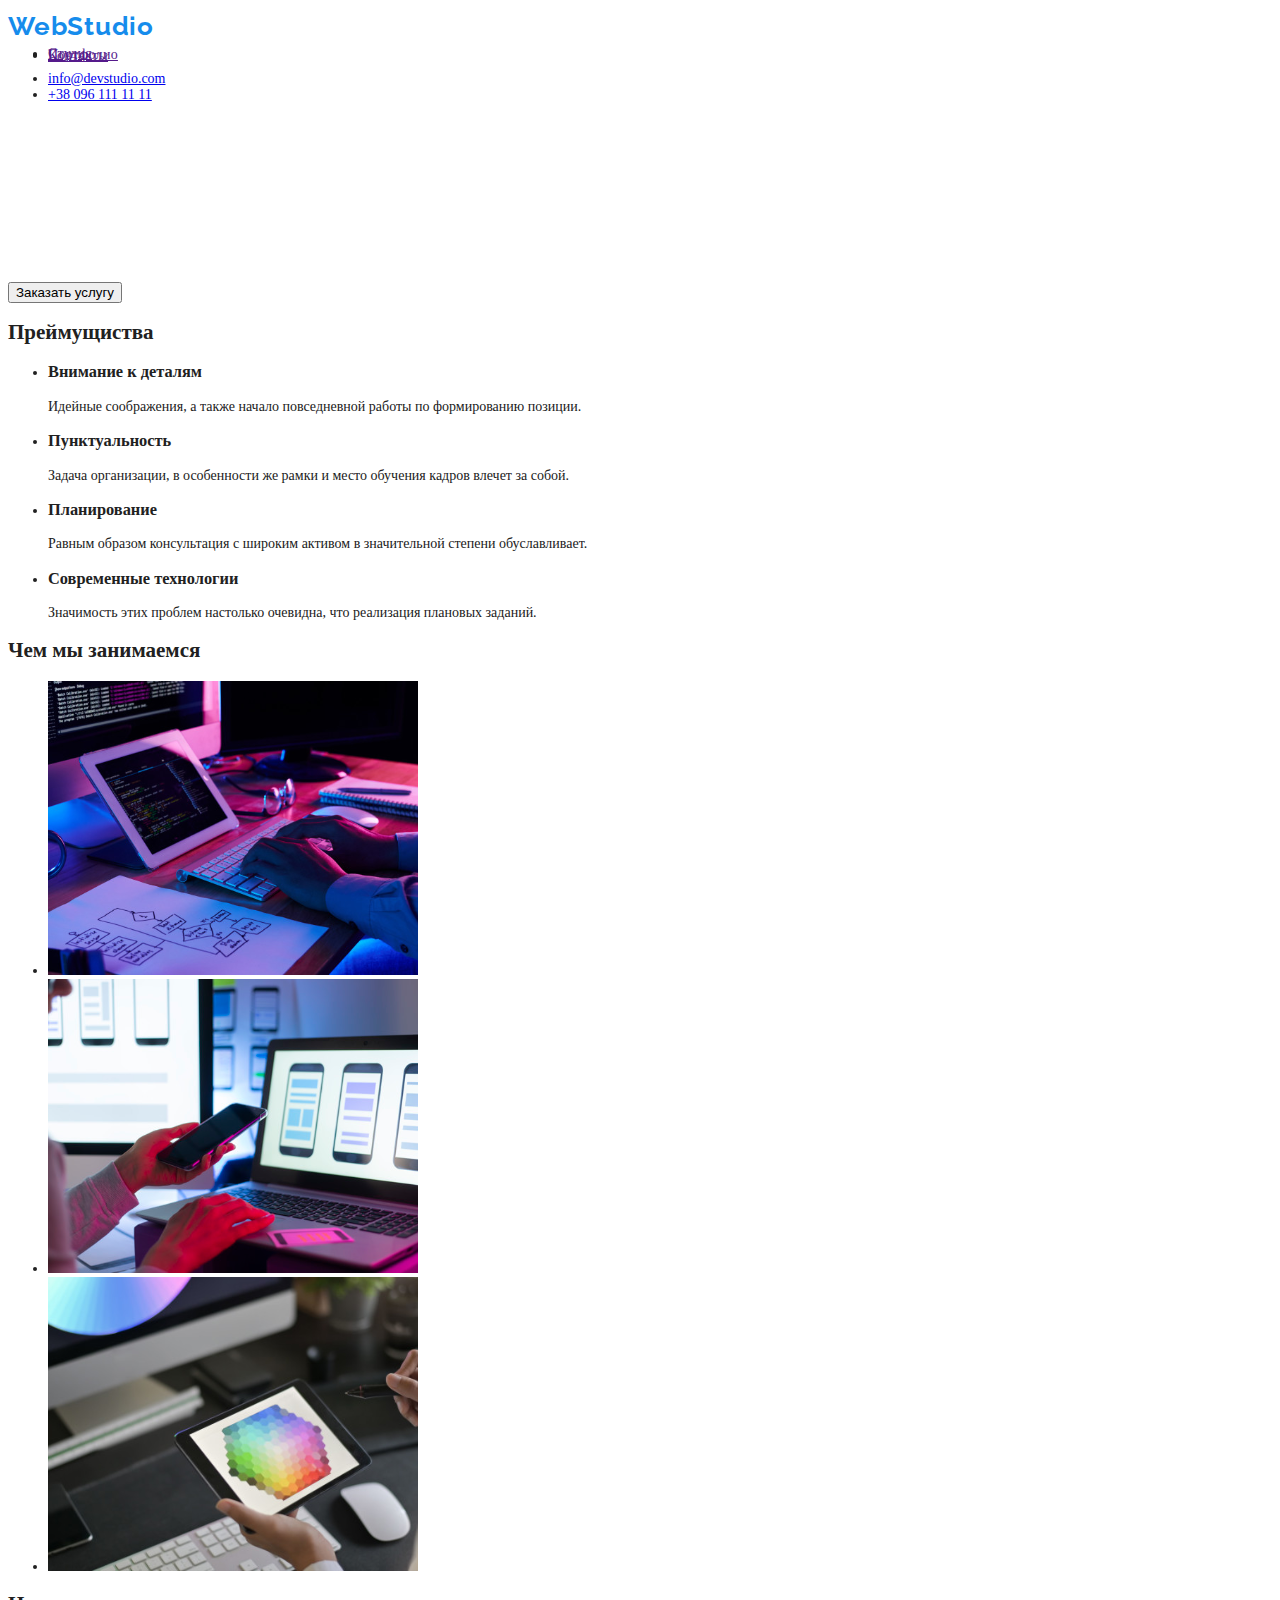
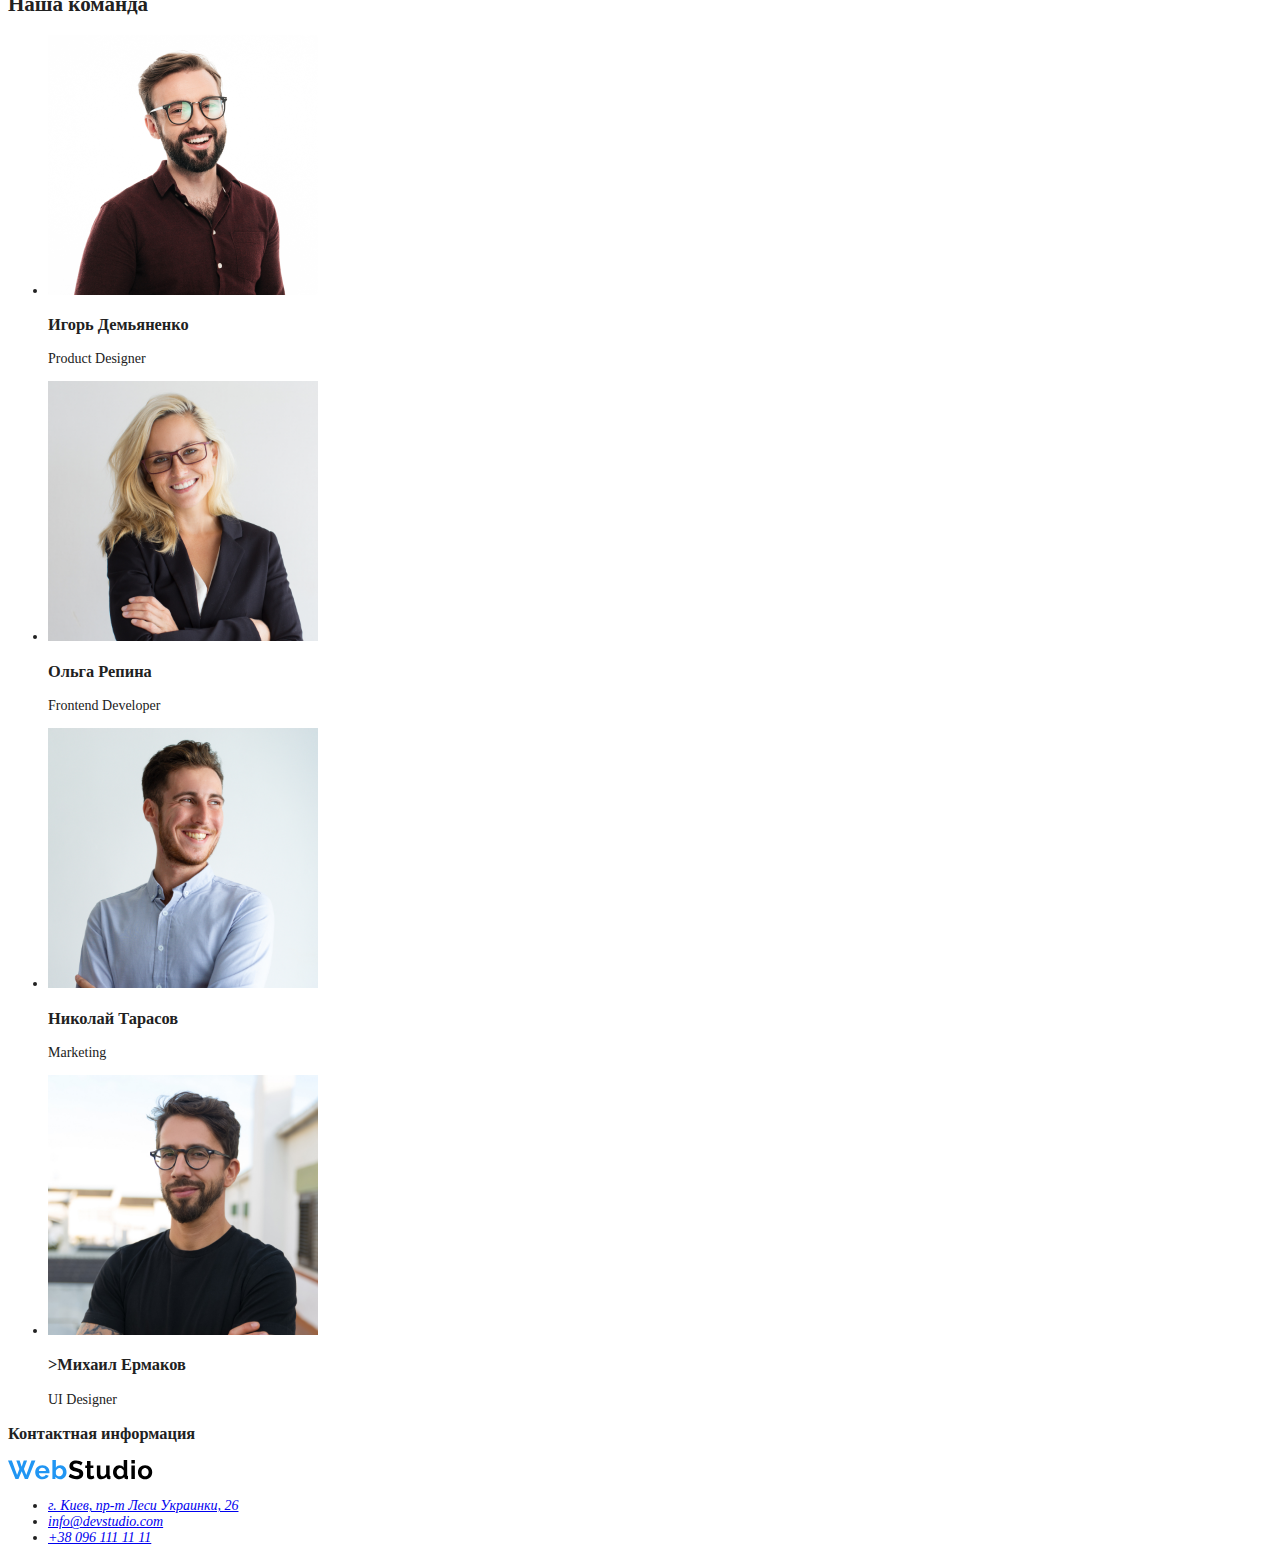
<file: goit-markup-hw-02/index.html>
<!DOCTYPE html>
<html lang="ru">
<head>
    <meta charset="UTF-8">
    <meta name="viewport" content="width=device-width, initial-scale=1.0">
    <title>Document</title>
    <link rel="preconnect" href="https://fonts.gstatic.com">
    <link href="https://fonts.googleapis.com/css2?family=Raleway:wght@700&family=Roboto:wght@400;500;900&display=swap"
        rel="stylesheet">
    <link rel="stylesheet" href="./CSS/styles.css">
</head>
<body>
    <header class="header">
        <nav class="navigation">
            <p class="logotype" lang="en">WebStudio</p>
            
            <ul class="nav-list">
                <li class="nav-list-item"><a href="">Студия</a></li>
                <li class="nav-list-item"><a href="">Портфолио</a></li>
                <li class="nav-list-item"><a href="">Контакты</a></li>
            </ul>
       
            <ul class="contact-list">
                <li class="contact-list-item"><a class="contact-mail" href="mailto:info@devstudio.com" target="_top">info@devstudio.com</a></li>
                <li class="contact-list-item"><a class="contact-tel" href="tel:380961111111">+38 096 111 11 11</a></li>
            </ul>
        </nav>
    </header>
    <main>
<!--hero-->
    <div>
        <section class="hero-main">
            <h1 class="hero-name">Эффективные решения <br>для вашего бизнеса</h1>
            <button class="hero-button" type="button">Заказать услугу</button>
        </section>
    </div>
<!--feature-->
<section class="features">
    <h2 class="features-name">Преймущиства</h2>
 <ul class="features-list">
     <li class="features-list-item">
         <h3 class="features-list-name">Внимание к деталям</h3>
         <p class="features-list-description">Идейные соображения, а также начало повседневной работы по формированию позиции.</p>
     </li>
    <li class="features-list-item">
        <h3 class="features-list-name">Пунктуальность</h3>
        <p class="features-list-description">Задача организации, в особенности же рамки и место обучения кадров влечет за собой.</p>
     </li>
    <li class="features-list-item">
        <h3 class="features-list-name">Планирование</h3>
        <p class="features-list-description">Равным образом консультация с широким активом в значительной степени обуславливает.</p>
     </li>
    <li class="features-list-item">
    <h3 class="features-list-name">Современные технологии</h3>
        <p class="features-list-description">Значимость этих проблем настолько очевидна, что реализация плановых заданий.</p>
     </li>
 </ul>
</section> 
    <!--about company-->
    <section class="about-company">
        <h2 class="about-company-name">Чем мы занимаемся</h2>
        <ul class="about-company-list">
            <li class="about-company-list-image"><img src="./image/box-1.svg" alt="разработка проекта" width="370" height="294">
            </li>
        
                <li class="about-company-list-image"><img src="./image/box-2.svg" alt="адаптация под мобильные устройства проекта" width="370" height="294">
                </li>
        
                    <li class="about-company-list-image"><img src="./image/box-3.svg" alt="графический дизайн проекта" width="370" height="294">
                    </li>
        </ul>
    </section>
    <!--our team-->
    <section class="our-team">
        <h2 class="our-team-name">Наша команда</h2>
        <ul class="our-team-list">
            <li class="our-team-list-img"><img src="./image/product-designer.png" alt="Игорь Демьяненко" width="270" height="260">
                <h3 class="our-team-item">Игорь Демьяненко</h3> 
                <p class="our-team-position" lang="en">Product Designer</p>
            </li>

    <li><img src="./image/frontend-developer.png" alt="Ольга Репина" width="270" height="260">
        <h3 class="our-team-item">Ольга Репина</h3>
        <p class="our-team-position" lang="en">Frontend Developer</p>
    </li>

        <li><img src="./image/marketing.jpg" alt="Николай Тарасов" width="270" height="260">
            <h3 class="our-team-item">Николай Тарасов</h3>
            <p class="our-team-position" lang="en">Marketing</p>
        </li>

    <li><img src="./image/ui-designer.jpg" alt="Михаил Ермаков" width="270" height="260">
        <h3 class="our-team-item">>Михаил Ермаков</h3>
        <p class="our-team-position" lang="en">UI Designer</p>
    </li>

        </ul>
    </section>
</main>
<!-- footer-->
<footer>
    <section class="footer">
        <h3 class="footer-item">Контактная информация</h3>
        <a class="footer-img" href="/">
            <img src="./image/logo.svg" alt="logo-webstudio">
        </a>
        <address>
            <ul class="footer-list">
                <li class="footer-list-link"><a href="https://goo.gl/maps/KLzbUba1Gyk5N2hQ9" target="_blank">г. Киев, пр-т Леси Украинки, 26</a></li>
                <li class="footer-list-mail"><a href="mailto:info@devstudio.com" target="_top">info@devstudio.com</a></li>
                <li class="footer-list-tel"><a href="tel:380961111111">+38 096 111 11 11</a></li>
            </ul>    
        </address>
    </section>
</footer>

</body>
</html>
</file>
<file: goit-markup-hw-02/CSS/styles.css>
.prettierrc.json {
  "printWidth": 80,
  "tabWidth": 2,
  "useTabs": false,
  "semi": true,
  "singleQuote": true,
  "trailingComma": "all",
  "bracketSpacing": true,
  "jsxBracketSameLine": false,
  "arrowParens": "avoid",
  "proseWrap": "always"
}

body {
  font-family: "Roboto", "Raleway" sans-serif;
  color: #212121;
  font-size: 14px;
}

.logotype {
  font-family: Raleway;
  font-weight: 700;
  font-size: 26px;
  line-height: 1.192px;
  letter-spacing: 0.03em;
  color: #168cec;
}
.nav-list-item {
  font-style: normal;
  font-weight: 500;
  font-size: 14px;
  line-height: 1.142px;
  letter-spacing: 0.02em;
  color: #212121;
}
.features-name {
}
.hero-name {
  font-family: Roboto;
  font-style: normal;
  font-weight: 900;
  font-size: 44px;
  line-height: 60px;
  text-align: center;
  letter-spacing: 0.06em;
  text-transform: uppercase;
  color: #ffffff;
}
</file>
